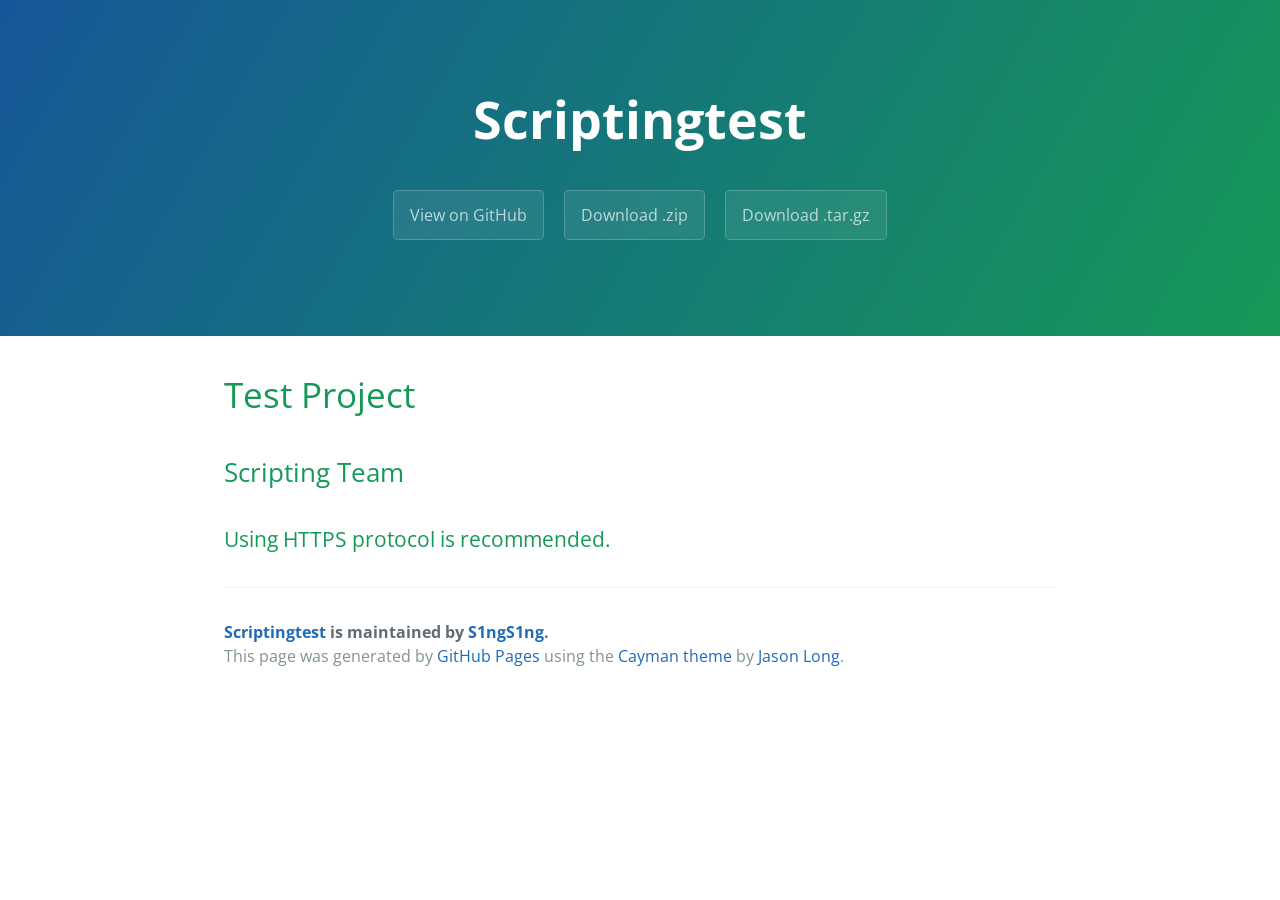
<file: index.html>
<!DOCTYPE html>
<html lang="en-us">
  <head>
    <meta charset="UTF-8">
    <title>Scriptingtest by S1ngS1ng</title>
    <meta name="viewport" content="width=device-width, initial-scale=1">
    <link rel="stylesheet" type="text/css" href="stylesheets/normalize.css" media="screen">
    <link href='https://fonts.googleapis.com/css?family=Open+Sans:400,700' rel='stylesheet' type='text/css'>
    <link rel="stylesheet" type="text/css" href="stylesheets/stylesheet.css" media="screen">
    <link rel="stylesheet" type="text/css" href="stylesheets/github-light.css" media="screen">
  </head>
  <body>
    <section class="page-header">
      <h1 class="project-name">Scriptingtest</h1>
      <h2 class="project-tagline"></h2>
      <a href="https://github.com/S1ngS1ng/ScriptingTest" class="btn">View on GitHub</a>
      <a href="https://github.com/S1ngS1ng/ScriptingTest/zipball/master" class="btn">Download .zip</a>
      <a href="https://github.com/S1ngS1ng/ScriptingTest/tarball/master" class="btn">Download .tar.gz</a>
    </section>

    <section class="main-content">
      <h1>
<a id="test-project" class="anchor" href="#test-project" aria-hidden="true"><span aria-hidden="true" class="octicon octicon-link"></span></a>Test Project</h1>

<h2>
<a id="scripting-team" class="anchor" href="#scripting-team" aria-hidden="true"><span aria-hidden="true" class="octicon octicon-link"></span></a>Scripting Team</h2>

<h3>
<a id="using-https-protocol-is-recommended" class="anchor" href="#using-https-protocol-is-recommended" aria-hidden="true"><span aria-hidden="true" class="octicon octicon-link"></span></a>Using HTTPS protocol is recommended.</h3>

      <footer class="site-footer">
        <span class="site-footer-owner"><a href="https://github.com/S1ngS1ng/ScriptingTest">Scriptingtest</a> is maintained by <a href="https://github.com/S1ngS1ng">S1ngS1ng</a>.</span>

        <span class="site-footer-credits">This page was generated by <a href="https://pages.github.com">GitHub Pages</a> using the <a href="https://github.com/jasonlong/cayman-theme">Cayman theme</a> by <a href="https://twitter.com/jasonlong">Jason Long</a>.</span>
      </footer>

    </section>

  
  </body>
</html>
</file>
<file: stylesheets/stylesheet.css>
* {
  box-sizing: border-box; }

body {
  padding: 0;
  margin: 0;
  font-family: "Open Sans", "Helvetica Neue", Helvetica, Arial, sans-serif;
  font-size: 16px;
  line-height: 1.5;
  color: #606c71; }

a {
  color: #1e6bb8;
  text-decoration: none; }
  a:hover {
    text-decoration: underline; }

.btn {
  display: inline-block;
  margin-bottom: 1rem;
  color: rgba(255, 255, 255, 0.7);
  background-color: rgba(255, 255, 255, 0.08);
  border-color: rgba(255, 255, 255, 0.2);
  border-style: solid;
  border-width: 1px;
  border-radius: 0.3rem;
  transition: color 0.2s, background-color 0.2s, border-color 0.2s; }
  .btn + .btn {
    margin-left: 1rem; }

.btn:hover {
  color: rgba(255, 255, 255, 0.8);
  text-decoration: none;
  background-color: rgba(255, 255, 255, 0.2);
  border-color: rgba(255, 255, 255, 0.3); }

@media screen and (min-width: 64em) {
  .btn {
    padding: 0.75rem 1rem; } }

@media screen and (min-width: 42em) and (max-width: 64em) {
  .btn {
    padding: 0.6rem 0.9rem;
    font-size: 0.9rem; } }

@media screen and (max-width: 42em) {
  .btn {
    display: block;
    width: 100%;
    padding: 0.75rem;
    font-size: 0.9rem; }
    .btn + .btn {
      margin-top: 1rem;
      margin-left: 0; } }

.page-header {
  color: #fff;
  text-align: center;
  background-color: #159957;
  background-image: linear-gradient(120deg, #155799, #159957); }

@media screen and (min-width: 64em) {
  .page-header {
    padding: 5rem 6rem; } }

@media screen and (min-width: 42em) and (max-width: 64em) {
  .page-header {
    padding: 3rem 4rem; } }

@media screen and (max-width: 42em) {
  .page-header {
    padding: 2rem 1rem; } }

.project-name {
  margin-top: 0;
  margin-bottom: 0.1rem; }

@media screen and (min-width: 64em) {
  .project-name {
    font-size: 3.25rem; } }

@media screen and (min-width: 42em) and (max-width: 64em) {
  .project-name {
    font-size: 2.25rem; } }

@media screen and (max-width: 42em) {
  .project-name {
    font-size: 1.75rem; } }

.project-tagline {
  margin-bottom: 2rem;
  font-weight: normal;
  opacity: 0.7; }

@media screen and (min-width: 64em) {
  .project-tagline {
    font-size: 1.25rem; } }

@media screen and (min-width: 42em) and (max-width: 64em) {
  .project-tagline {
    font-size: 1.15rem; } }

@media screen and (max-width: 42em) {
  .project-tagline {
    font-size: 1rem; } }

.main-content :first-child {
  margin-top: 0; }
.main-content img {
  max-width: 100%; }
.main-content h1, .main-content h2, .main-content h3, .main-content h4, .main-content h5, .main-content h6 {
  margin-top: 2rem;
  margin-bottom: 1rem;
  font-weight: normal;
  color: #159957; }
.main-content p {
  margin-bottom: 1em; }
.main-content code {
  padding: 2px 4px;
  font-family: Consolas, "Liberation Mono", Menlo, Courier, monospace;
  font-size: 0.9rem;
  color: #383e41;
  background-color: #f3f6fa;
  border-radius: 0.3rem; }
.main-content pre {
  padding: 0.8rem;
  margin-top: 0;
  margin-bottom: 1rem;
  font: 1rem Consolas, "Liberation Mono", Menlo, Courier, monospace;
  color: #567482;
  word-wrap: normal;
  background-color: #f3f6fa;
  border: solid 1px #dce6f0;
  border-radius: 0.3rem; }
  .main-content pre > code {
    padding: 0;
    margin: 0;
    font-size: 0.9rem;
    color: #567482;
    word-break: normal;
    white-space: pre;
    background: transparent;
    border: 0; }
.main-content .highlight {
  margin-bottom: 1rem; }
  .main-content .highlight pre {
    margin-bottom: 0;
    word-break: normal; }
.main-content .highlight pre, .main-content pre {
  padding: 0.8rem;
  overflow: auto;
  font-size: 0.9rem;
  line-height: 1.45;
  border-radius: 0.3rem; }
.main-content pre code, .main-content pre tt {
  display: inline;
  max-width: initial;
  padding: 0;
  margin: 0;
  overflow: initial;
  line-height: inherit;
  word-wrap: normal;
  background-color: transparent;
  border: 0; }
  .main-content pre code:before, .main-content pre code:after, .main-content pre tt:before, .main-content pre tt:after {
    content: normal; }
.main-content ul, .main-content ol {
  margin-top: 0; }
.main-content blockquote {
  padding: 0 1rem;
  margin-left: 0;
  color: #819198;
  border-left: 0.3rem solid #dce6f0; }
  .main-content blockquote > :first-child {
    margin-top: 0; }
  .main-content blockquote > :last-child {
    margin-bottom: 0; }
.main-content table {
  display: block;
  width: 100%;
  overflow: auto;
  word-break: normal;
  word-break: keep-all; }
  .main-content table th {
    font-weight: bold; }
  .main-content table th, .main-content table td {
    padding: 0.5rem 1rem;
    border: 1px solid #e9ebec; }
.main-content dl {
  padding: 0; }
  .main-content dl dt {
    padding: 0;
    margin-top: 1rem;
    font-size: 1rem;
    font-weight: bold; }
  .main-content dl dd {
    padding: 0;
    margin-bottom: 1rem; }
.main-content hr {
  height: 2px;
  padding: 0;
  margin: 1rem 0;
  background-color: #eff0f1;
  border: 0; }

@media screen and (min-width: 64em) {
  .main-content {
    max-width: 64rem;
    padding: 2rem 6rem;
    margin: 0 auto;
    font-size: 1.1rem; } }

@media screen and (min-width: 42em) and (max-width: 64em) {
  .main-content {
    padding: 2rem 4rem;
    font-size: 1.1rem; } }

@media screen and (max-width: 42em) {
  .main-content {
    padding: 2rem 1rem;
    font-size: 1rem; } }

.site-footer {
  padding-top: 2rem;
  margin-top: 2rem;
  border-top: solid 1px #eff0f1; }

.site-footer-owner {
  display: block;
  font-weight: bold; }

.site-footer-credits {
  color: #819198; }

@media screen and (min-width: 64em) {
  .site-footer {
    font-size: 1rem; } }

@media screen and (min-width: 42em) and (max-width: 64em) {
  .site-footer {
    font-size: 1rem; } }

@media screen and (max-width: 42em) {
  .site-footer {
    font-size: 0.9rem; } }
</file>
<file: stylesheets/github-light.css>
/*
   Copyright 2014 GitHub Inc.

   Licensed under the Apache License, Version 2.0 (the "License");
   you may not use this file except in compliance with the License.
   You may obtain a copy of the License at

       http://www.apache.org/licenses/LICENSE-2.0

   Unless required by applicable law or agreed to in writing, software
   distributed under the License is distributed on an "AS IS" BASIS,
   WITHOUT WARRANTIES OR CONDITIONS OF ANY KIND, either express or implied.
   See the License for the specific language governing permissions and
   limitations under the License.

*/

.pl-c /* comment */ {
  color: #969896;
}

.pl-c1      /* constant, markup.raw, meta.diff.header, meta.module-reference, meta.property-name, support, support.constant, support.variable, variable.other.constant */,
.pl-s .pl-v /* string variable */ {
  color: #0086b3;
}

.pl-e  /* entity */,
.pl-en /* entity.name */ {
  color: #795da3;
}

.pl-s .pl-s1 /* string source */,
.pl-smi      /* storage.modifier.import, storage.modifier.package, storage.type.java, variable.other, variable.parameter.function */ {
  color: #333;
}

.pl-ent /* entity.name.tag */ {
  color: #63a35c;
}

.pl-k /* keyword, storage, storage.type */ {
  color: #a71d5d;
}

.pl-pds              /* punctuation.definition.string, string.regexp.character-class */,
.pl-s                /* string */,
.pl-s .pl-pse .pl-s1 /* string punctuation.section.embedded source */,
.pl-sr               /* string.regexp */,
.pl-sr .pl-cce       /* string.regexp constant.character.escape */,
.pl-sr .pl-sra       /* string.regexp string.regexp.arbitrary-repitition */,
.pl-sr .pl-sre       /* string.regexp source.ruby.embedded */ {
  color: #183691;
}

.pl-v /* variable */ {
  color: #ed6a43;
}

.pl-id /* invalid.deprecated */ {
  color: #b52a1d;
}

.pl-ii /* invalid.illegal */ {
  background-color: #b52a1d;
  color: #f8f8f8;
}

.pl-sr .pl-cce /* string.regexp constant.character.escape */ {
  color: #63a35c;
  font-weight: bold;
}

.pl-ml /* markup.list */ {
  color: #693a17;
}

.pl-mh        /* markup.heading */,
.pl-mh .pl-en /* markup.heading entity.name */,
.pl-ms        /* meta.separator */ {
  color: #1d3e81;
  font-weight: bold;
}

.pl-mq /* markup.quote */ {
  color: #008080;
}

.pl-mi /* markup.italic */ {
  color: #333;
  font-style: italic;
}

.pl-mb /* markup.bold */ {
  color: #333;
  font-weight: bold;
}

.pl-md /* markup.deleted, meta.diff.header.from-file */ {
  background-color: #ffecec;
  color: #bd2c00;
}

.pl-mi1 /* markup.inserted, meta.diff.header.to-file */ {
  background-color: #eaffea;
  color: #55a532;
}

.pl-mdr /* meta.diff.range */ {
  color: #795da3;
  font-weight: bold;
}

.pl-mo /* meta.output */ {
  color: #1d3e81;
}
</file>
